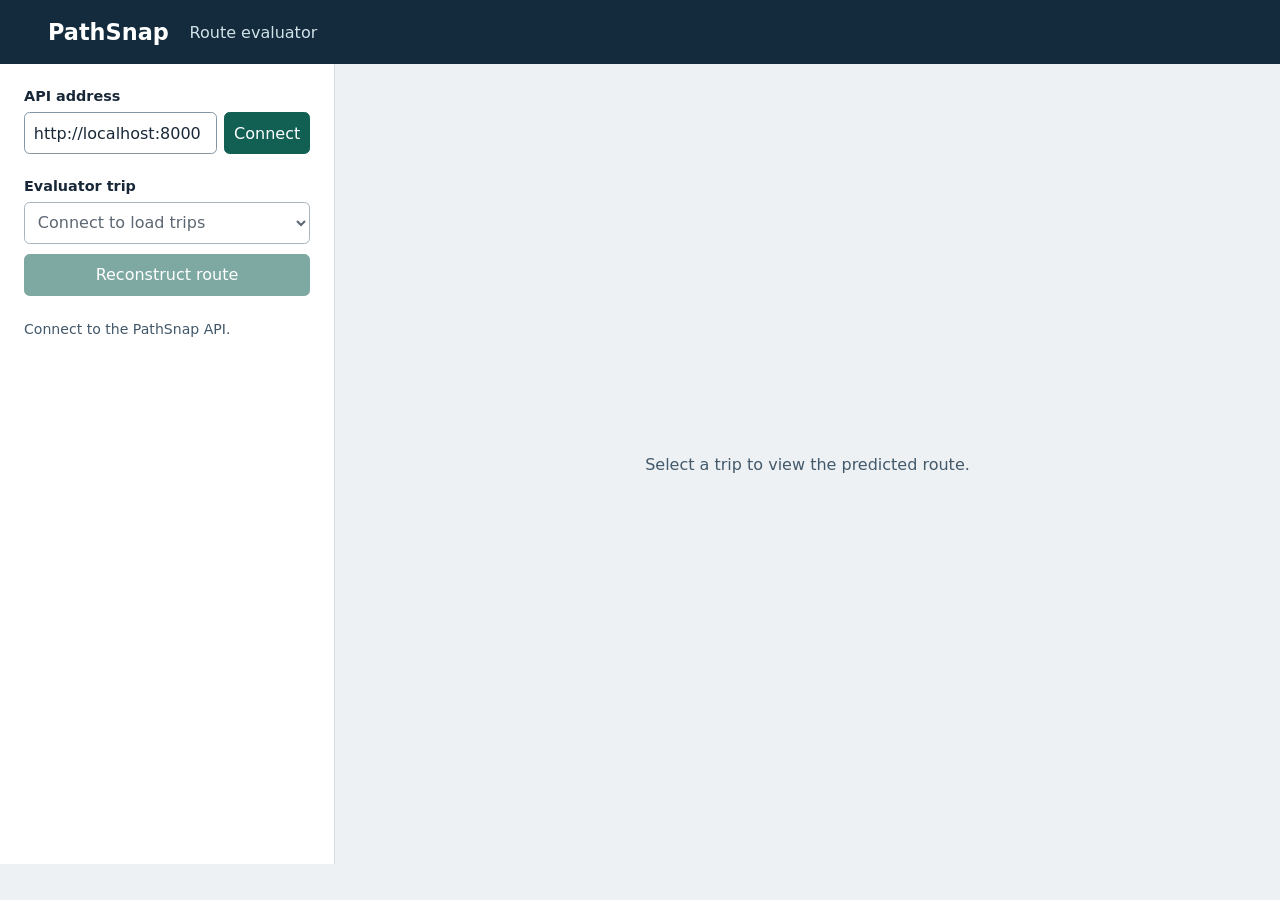
<file: ui/index.html>
<!doctype html>
<html lang="en">
<head>
<meta charset="utf-8">
<meta name="viewport" content="width=device-width,initial-scale=1">
<title>PathSnap | Route evaluator</title>
<link rel="stylesheet" href="styles.css">
<script src="app.js" defer></script>
</head>
<body>
<header><strong>PathSnap</strong><span>Route evaluator</span></header>
<main>
  <aside aria-label="Trip controls">
    <form id="connect">
      <label for="server">API address</label>
      <div class="connection"><input id="server" type="url" value="http://localhost:8000" required>
      <button>Connect</button></div>
    </form>
    <form id="run">
      <label for="trip">Evaluator trip</label>
      <select id="trip" required disabled><option value="">Connect to load trips</option></select>
      <button id="predict" disabled>Reconstruct route</button>
    </form>
    <p id="status" role="status" aria-live="polite">Connect to the PathSnap API.</p>
    <dl id="metrics" hidden>
      <div><dt>Aligned top-1 accuracy</dt><dd id="top1"></dd></div>
      <div><dt>Direct arc continuity</dt><dd id="continuity"></dd></div>
      <div><dt>Route sequence F1</dt><dd id="sequence_f1"></dd></div>
      <div><dt>Candidate miss rate</dt><dd id="candidate_miss"></dd></div>
      <div><dt>Aligned observations</dt><dd id="alignment"></dd></div>
    </dl>
  </aside>
  <section class="map" aria-label="Predicted route map">
    <p id="empty">Select a trip to view the predicted route.</p>
    <iframe id="map" sandbox="allow-scripts" title="PathSnap map" hidden></iframe>
  </section>
</main>
</body>
</html>
</file>
<file: ui/styles.css>
:root { color-scheme: light; font: 16px system-ui,sans-serif; color:#192838; background:#edf1f4; }
* { box-sizing:border-box; }
[hidden] { display:none !important; }
body { margin:0; }
header { background:#132b3c; color:#fff; padding:1.2rem clamp(1rem,4vw,3rem); display:flex; gap:1.3rem; align-items:center; }
header strong { font-size:1.4rem; }
header span { color:#d1e1e8; }
main { display:grid; grid-template-columns:minmax(280px,335px) 1fr; min-height: min(800px, calc(100vh - 70px)); }
aside { background:#fff; padding:1.5rem; border-right:1px solid #d7e0e6; }
form { margin-bottom:1.5rem; }
label { display:block; font-weight:650; font-size:.9rem; margin:0 0 .5rem; }
.connection { display:flex; gap:.45rem; }
button, input, select { font:inherit; border:1px solid #8496a3; min-height:2.6rem; border-radius:.35rem; padding:.45rem .55rem; }
input, select { min-width:0; width:100%; color:inherit; background:#fff; }
button { background:#126054; color:white; border-color:#126054; cursor:pointer; }
button:disabled { opacity:.54; cursor:default; }
#predict { width:100%; margin-top:.65rem; }
#status { font-size:.88rem; line-height:1.4; color:#415769; }
#status.error { color:#a32925; }
dl div { display:flex; justify-content:space-between; gap:.6rem; padding:.6rem 0; border-top:1px solid #dde5e9; font-size:.86rem; }
dd { margin:0; font-weight:700; white-space:nowrap; }
.map { display:grid; place-items:center; position:relative; min-height:28rem; color:#43596a; }
iframe { position:absolute; inset:0; width:100%; height:100%; border:0; }
@media (max-width:700px) { main { grid-template-columns:1fr; } aside { border-right:0; } }
</file>
